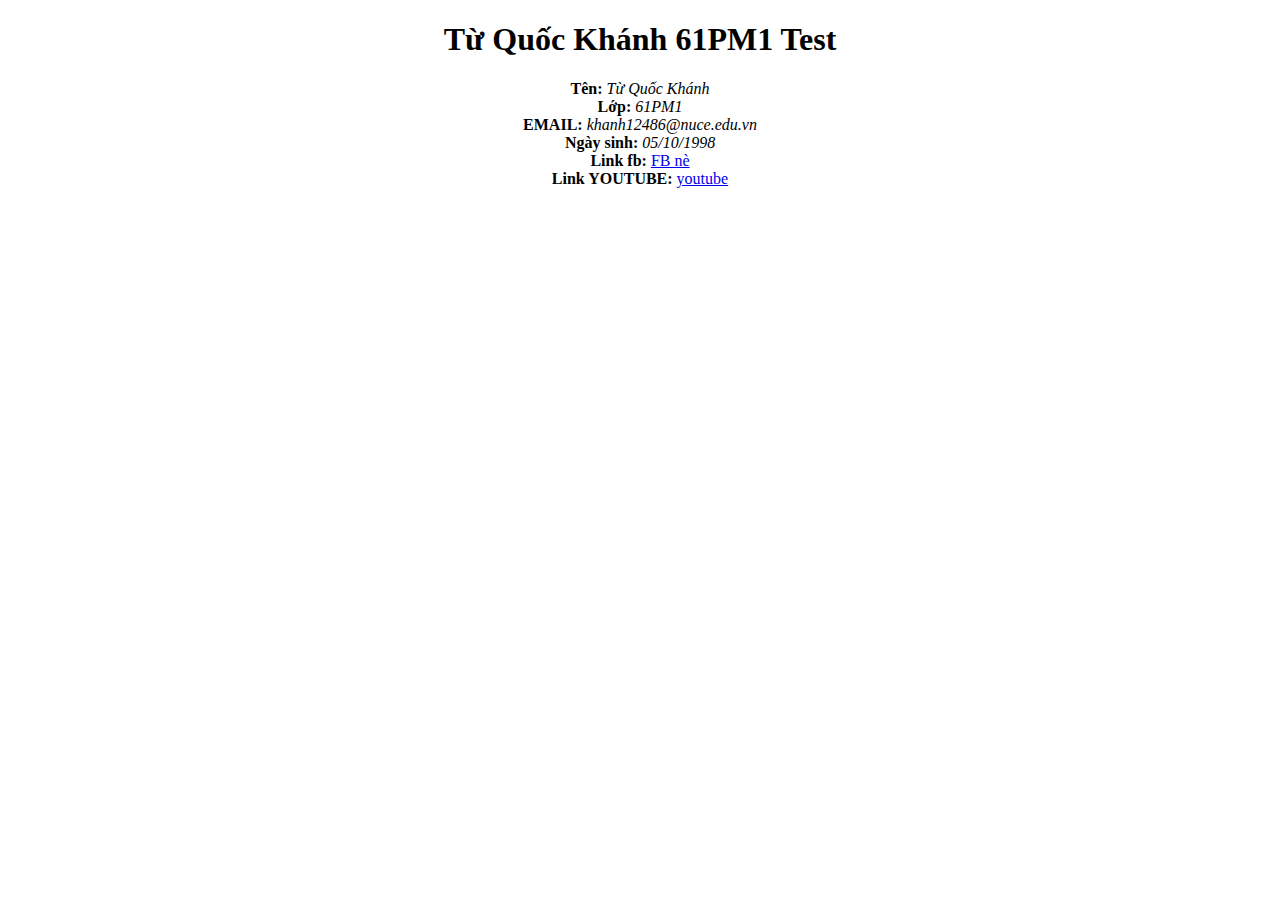
<file: index.html>
<!DOCTYPE html>
<html lang="en">
<head>
    <meta charset="UTF-8">
    <meta name="viewport" content="width=device-width, initial-scale=1.0">
    <title>Website cá nhân của Từ Quốc Khánh</title>
    <link rel="stylesheet" href="1.css">
</head>
<body>
      <h1>Từ Quốc Khánh 61PM1 Test</h1>
      <div class="thongtin">
         <b>Tên:</b> <i>Từ Quốc Khánh</i>
      </div>
      <div class="thongtin">
        <b>Lớp:</b> <i>61PM1</i>
     </div>
     <div class="thongtin">
        <b>EMAIL:</b> <i>khanh12486@nuce.edu.vn</i>
     </div>
     <div class="thongtin">
        <b>Ngày sinh:</b> <i>05/10/1998</i>
     </div>
     <div class="thongtin">
        <b>Link fb:</b> <a href="https://www.facebook.com/quockhanhtu0510">FB nè</a>
     </div>
      <div class="thongtin">
        <b>Link YOUTUBE:</b> <a href="https://www.facebook.com/quockhanhtu0510">youtube</a>
     </div>
</body>
</html>
</file>
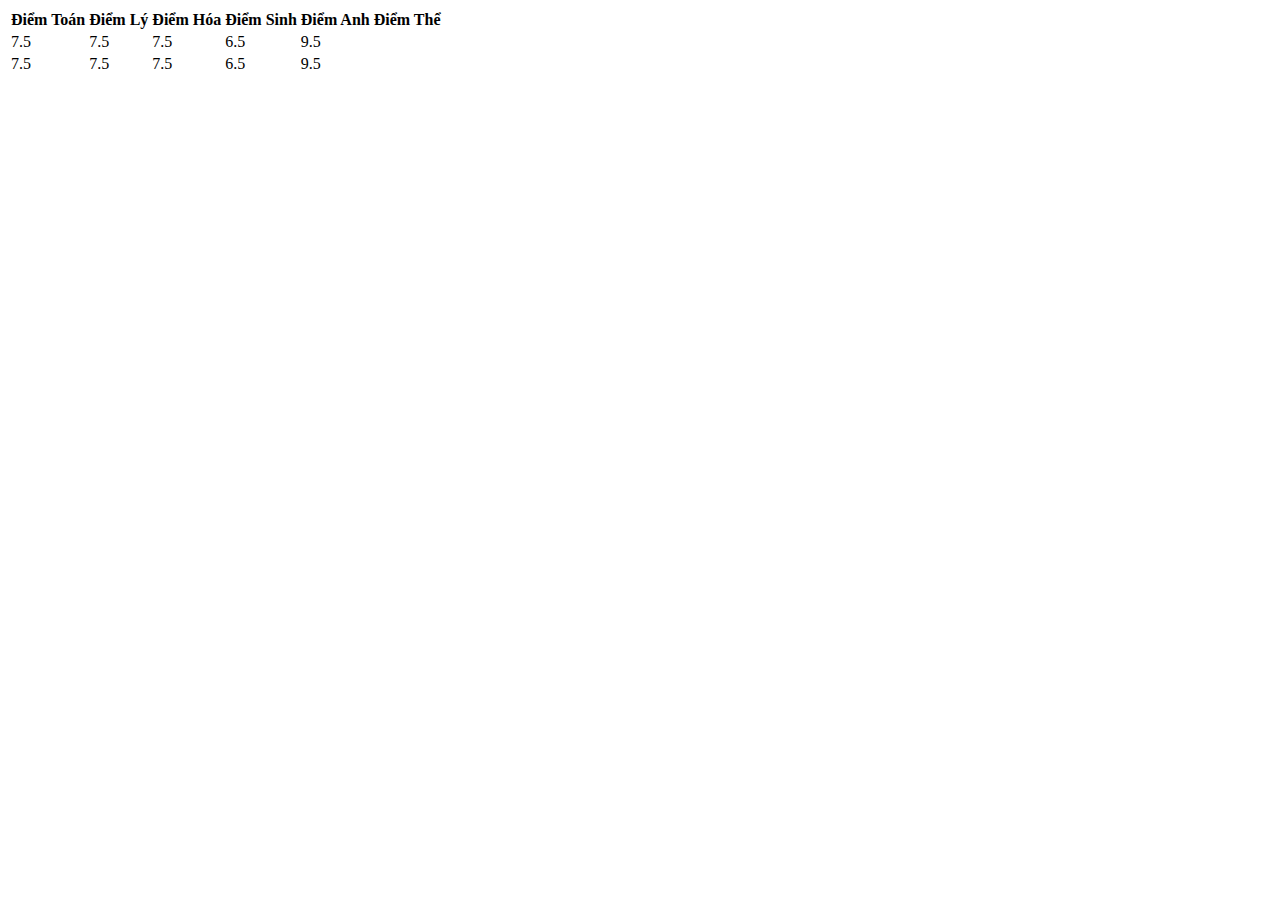
<file: index2.html>
<!DOCTYPE html>
<html lang="en">
<head>
    <meta charset="UTF-8">
    <meta name="viewport" content="width=device-width, initial-scale=1.0">
    <title>Giao diện phụ</title>
</head>
<body>
     <table>
           <tr>
               <th>Điểm Toán</th>
               <th>Điểm Lý</th>
               <th>Điểm Hóa</th>
               <th>Điểm Sinh</th>
               <th>Điểm Anh</th>
               <th>Điểm Thể</th>
           </tr>
           <tr>
              <td>7.5</td>
              <td>7.5</td>
              <td>7.5</td>
              <td>6.5</td>
              <td>9.5</td>
           </tr>
           <tr>
            <td>7.5</td>
            <td>7.5</td>
            <td>7.5</td>
            <td>6.5</td>
            <td>9.5</td>
         </tr>

     </table>
</body>
</html>
</file>
<file: 1.css>
.thongtin{

   font-family: 'Segoe UI';
   text-align: center;
}
h1{
text-align: center;

}
</file>
